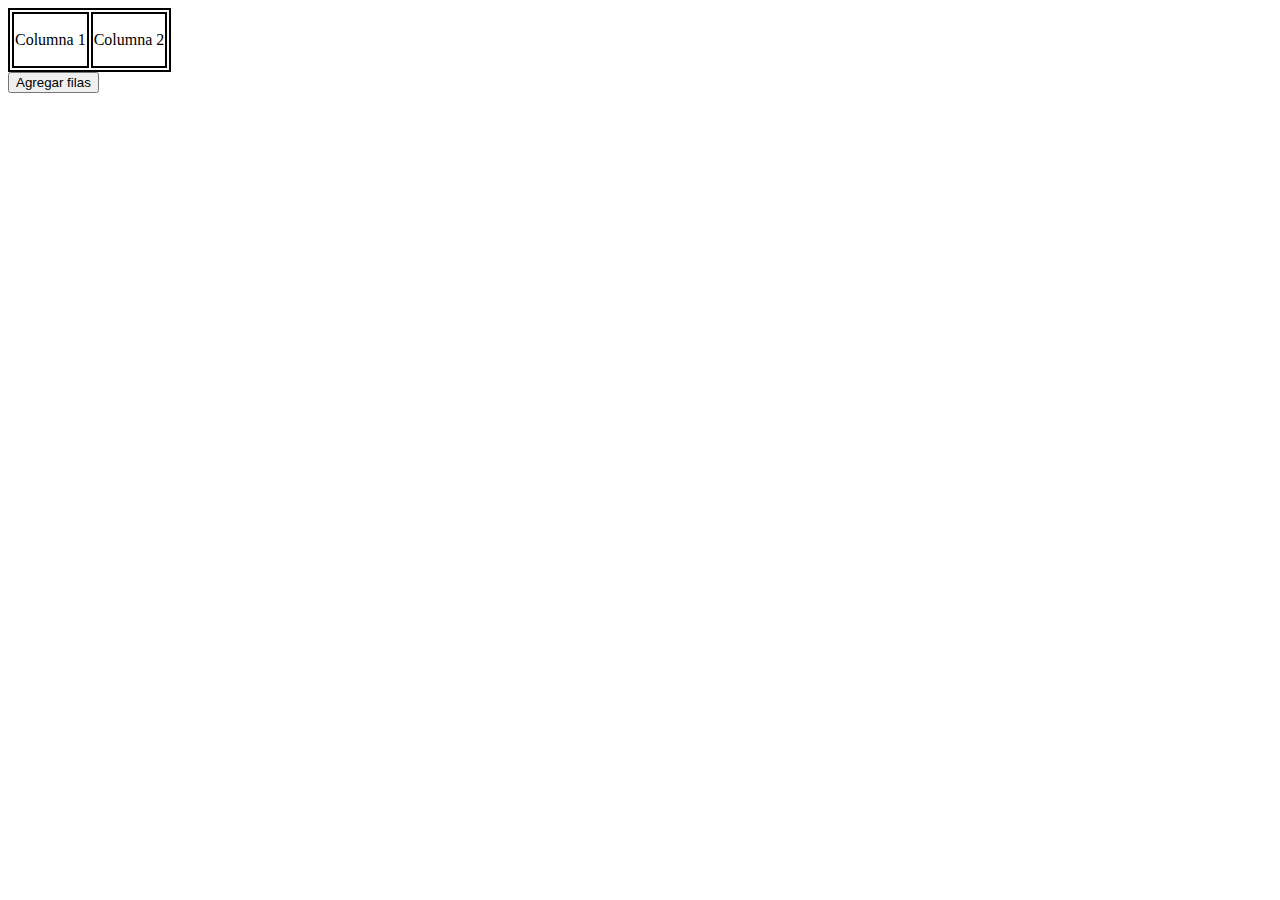
<file: actividad1/index.html>
<!DOCTYPE html>
<html lang="en">
<head>
    <meta charset="UTF-8">
    <meta name="viewport" content="width=device-width, initial-scale=1.0">
    <title>Actividad1</title>
    <script src="script.js" defer></script>
    <link rel="stylesheet" href="style.css">
</head>
<body>
    
</body>
</html>
</file>
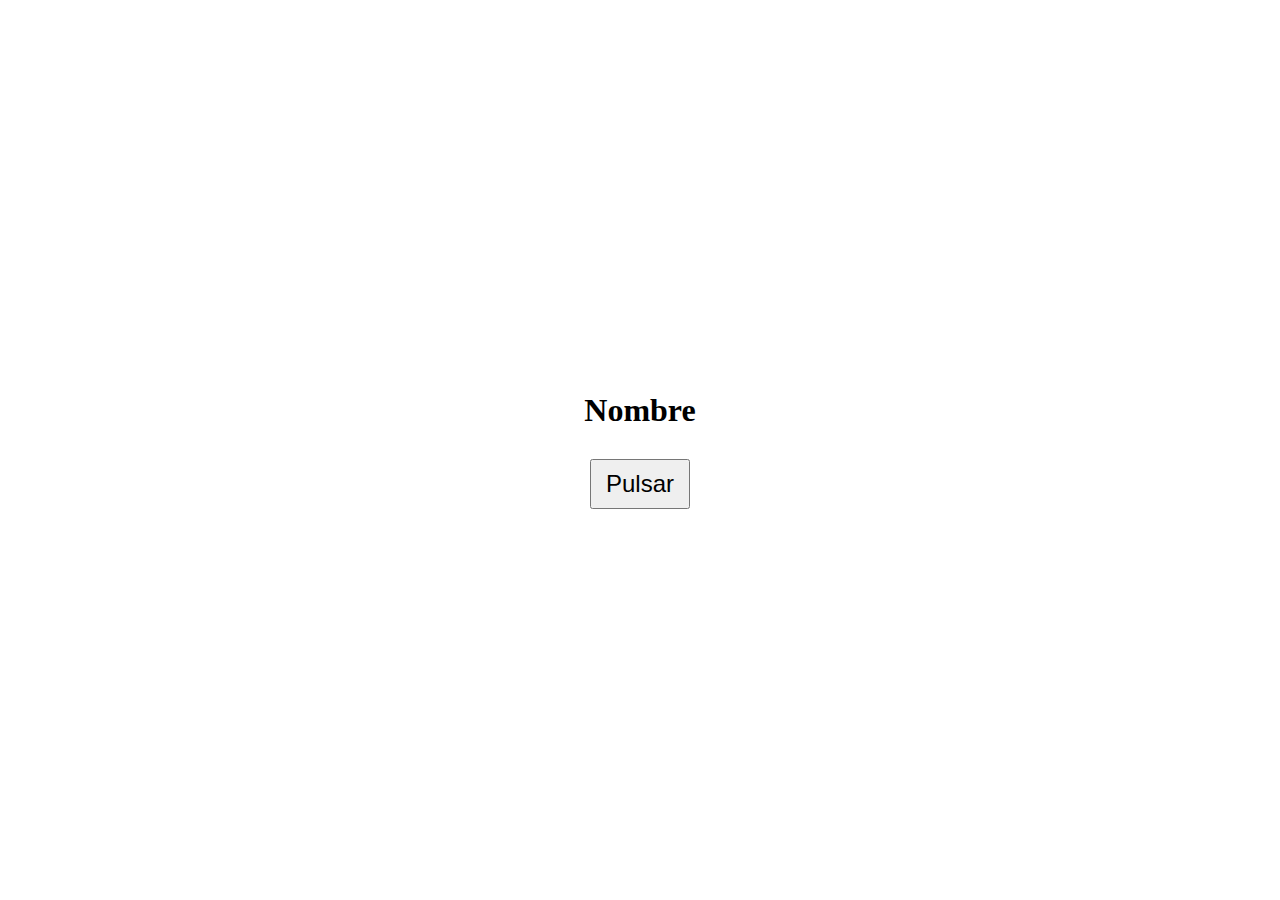
<file: aleatorioAlumno/index.html>
<!DOCTYPE html>
<html lang="en">
<head>
    <meta charset="UTF-8">
    <meta http-equiv="X-UA-Compatible" content="IE=edge">
    <meta name="viewport" content="width=device-width, initial-scale=1.0">
    <title>Pepe Viruela</title>
    <link rel="stylesheet" href="./style.css">
    <script src="./script.js" defer></script>
</head>
<body>
    <div class="container">
        <h1 id="studentName">Nombre</h1>
        <button id="boton">Pulsar</button>
    </div>
</body>
</html>
</file>
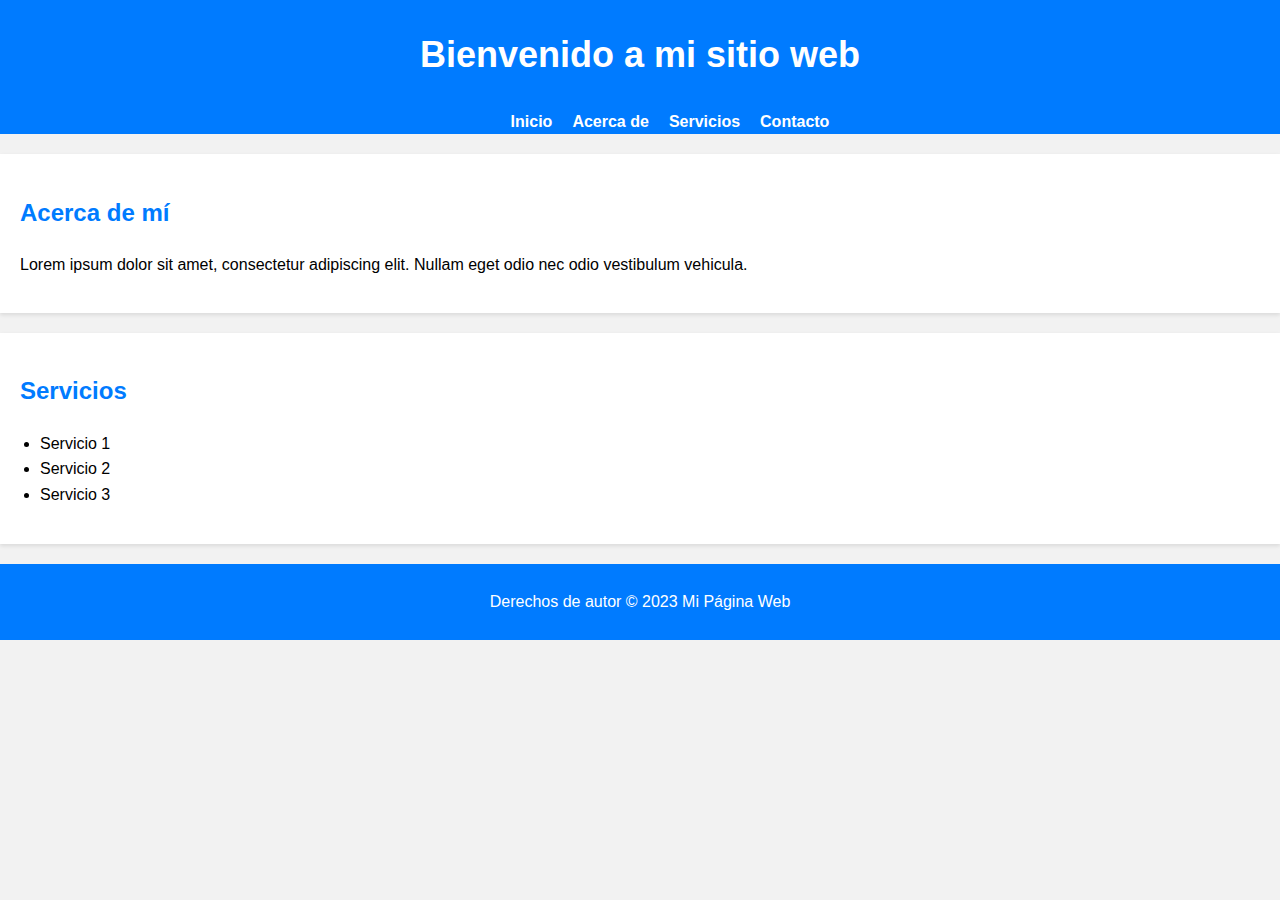
<file: tarea1/index.html>
<!DOCTYPE html>
<html lang="es">
<head>
    <meta charset="UTF-8">
    <meta name="viewport" content="width=device-width, initial-scale=1.0">
    <title>Mi Página Web</title>
    <link rel="stylesheet" href="style.css">
</head>
<body>
    <header>
        <h1>Bienvenido a mi sitio web</h1>
        
    </header>
    <nav>
        <ul>
            <li><a href="#">Inicio</a></li>
            <li><a href="#">Acerca de</a></li>
            <li><a href="#">Servicios</a></li>
            <li><a href="#">Contacto</a></li>
        </ul>
    </nav>
    <main>
        <section>
            <h2>Acerca de mí</h2>
            <p>Lorem ipsum dolor sit amet, consectetur adipiscing elit. Nullam eget odio nec odio vestibulum vehicula.</p>
        </section>
        <div>
            <h2>Servicios</h2>
            <ul>
                <li>Servicio 1</li>
                <li>Servicio 2</li>
                <li>Servicio 3</li>
            </ul>
        </div>
    </main>
    <footer>
        <p>Derechos de autor © 2023 Mi Página Web</p>
    </footer>
</body>
</html>
</file>
<file: actividad1/style.css>
.center{
    display: flex;
    align-items: center;
    justify-content: center;
}

.border{
    border: 2px black solid;
}

.border tr{
    border: 2px black solid;
}

.border td{
    border: 2px black solid;
}
</file>
<file: aleatorioAlumno/style.css>
*{
    margin: 0;
    padding: 0;
}
.container{
    width: 100%;
    height: 100vh;
    display:flex;
    justify-content: center;
    align-items: center;
    flex-direction: column;
    gap: 30px;
}

#boton{
    height: 50px;
    width: 100px;
    font-size: 1.5em;
    
}
</file>
<file: tarea1/style.css>
body {
    font-family: Arial, sans-serif;
    line-height: 1.6;
    margin: 0 auto;
    padding: 0;
    background-color: #F2F2F2;
}

.container {
    max-width: 960px;
}

header {
    background-color: #007BFF;
    padding: 2%;
}

header h1 {
    font-size: 36px;
    text-align: center;
    color: white;
    margin: 0;
    
}

nav ul {
    display: flex;
    justify-content: center;
    background-color: #007bff;
    margin: 0;
    
}

nav ul li {
    margin-left: 20px;
    list-style: none;
}



nav ul li a {
    font-weight: bold;
    color: white;
    text-decoration: none;
}

nav ul li a:hover {
    color: #ff6600;
}

section {
    box-shadow: 0px 2px 4px rgba(0, 0, 0, 0.1);
    background-color: white;
    padding: 20px;
    margin-top: 20px;
}

div{
    box-shadow: 0px 2px 4px rgba(0, 0, 0, 0.1);
    background-color: white;
    padding: 20px;
    margin-top: 20px;
}

h2 {
    font-size: 24px;
    color: #007bff;
}

p {
    font-size: 16px;
    line-height: 1.5;
}

ul{
    margin-left:-20px ;
}

footer {
    font-size: 36px;
    text-align: center;
    color: white;
    margin-top: 20px;
    background-color: #007BFF;
   padding: 10px;
}
</file>
